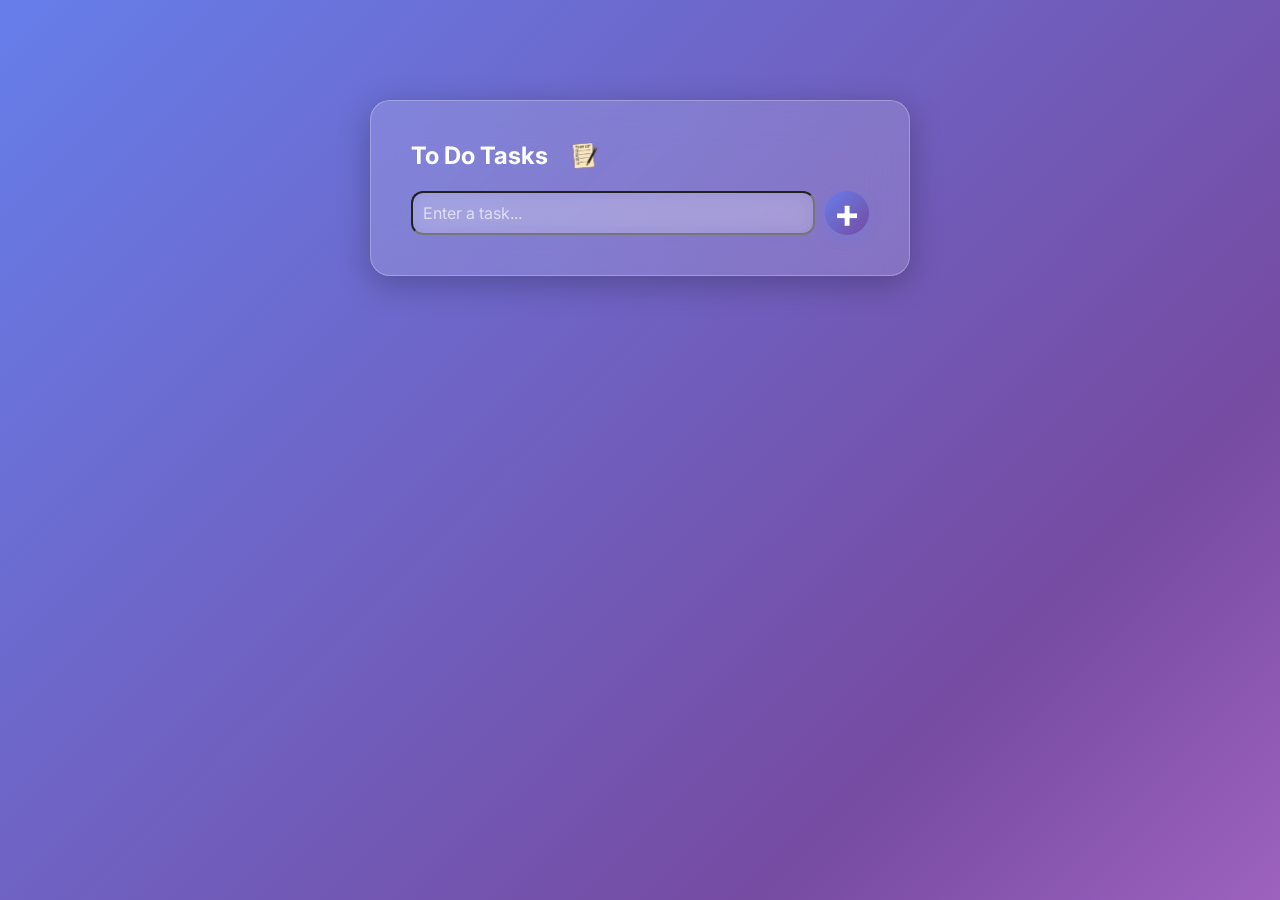
<file: index.html>
<!DOCTYPE html>
<html lang="en">
<head>
    <meta charset="UTF-8">
    <meta name="viewport" content="width=device-width, initial-scale=1.0">
    <link rel="stylesheet" href="todotask.css">
    <title>To Do Tasks List</title>
    <link rel="preconnect" href="https://fonts.googleapis.com">
    <link rel="preconnect" href="https://fonts.gstatic.com" crossorigin>
    <link href="https://fonts.googleapis.com/css2?family=Inter:wght@400;500;600;700&display=swap" rel="stylesheet">
</head>
<body>
    <div class="container">
        <div class="todo-task">
            <h2>To Do Tasks<img src="IMAGES/To_do.png" alt="To-Do Icon"></h2>
            <div class="row">
                <input type="text" id="taskInput" placeholder="Enter a task...">
                <button onclick="addTask()">+</button>
            </div>  
            <ul id="taskList">
            </ul>
        </div>
    </div>
    <script src="todo.js"></script>
    
</body>
</html>
</file>
<file: todotask.css>
* { 
    margin: 0; 
    padding: 0; 
    box-sizing: border-box; 
    font-family: 'Inter', -apple-system, BlinkMacSystemFont, sans-serif; 
} 

body { 
    background: linear-gradient(135deg, #667eea, #764ba2, #f093fb, #667eea); 
    background-size: 300% 300%; 
    animation: gradientShift 12s ease infinite; 
} 

@keyframes gradientShift { 
    0%, 100% { background-position: 0% 50%; } 
    50% { background-position: 100% 50%; } 
} 

.container { 
    width: 100%; 
    max-width: 540px; 
    margin: 100px auto; 
    padding: 40px; 
    background: rgba(255, 255, 255, 0.15); 
    backdrop-filter: blur(20px); 
    -webkit-backdrop-filter: blur(20px); 
    border: 1px solid rgba(255, 255, 255, 0.25); 
    border-radius: 20px; 
    box-shadow: 0 8px 32px rgba(0, 0, 0, 0.25); 
} 

.container h2 { 
    display: flex; 
    justify-content: space-between; 
    margin-bottom: 20px; 
    color: #ffffff; 
} 

.container h2 img { 
    width: 30px; 
    height: 30px; 
    margin-right: 270px;
} 

.row { 
    display: flex; 
    align-items: center; 
    justify-content: space-between; 
    border-radius: 50%; 
} 

button { 
    width: 44px; 
    height: 44px; 
    border-radius: 50%; 
    font-size: 40px; 
    text-align: center; 
    font-weight: 700; 
    margin-left: 10px; 
    border: none; 
    background: linear-gradient(135deg, #667eea, #764ba2); 
    color: #fff; 
    box-shadow: 0 4px 12px rgba(102, 126, 234, 0.4); 
    cursor: pointer; 
    display: flex; 
    align-items: center; 
    justify-content: center; 
    line-height: 1; 
} 

input { 
    width: 100%; 
    flex: 1; 
    padding: 10px; 
    font-size: 16px; 
    font-family: inherit; 
    color: #ffffff; 
    background: rgba(255, 255, 255, 0.15); 
    border-radius: 12px; 
    outline: none; 
    backdrop-filter: blur(10px); 
    transition: all 0.25s ease; 
} 

input[type="text"]::placeholder { 
    color: rgba(255, 255, 255, 0.65); 
} 

input[type="text"]:focus { 
    background: rgba(255, 255, 255, 0.25); 
    box-shadow: 0 0 0 4px rgba(240, 147, 251, 0.25); 
    border-color: #f093fb; 
} 

ul li { 
    list-style: none; 
    font-size: 18px; 
    padding: 12px 8px 12px 50px; 
    cursor: pointer; 
    user-select: none; 
    position: relative; 
    margin-top: 10px; 
    color: #ffffff;
} 

ul li::before { 
    content: ''; 
    border: 2px solid rgba(255, 255, 255, 0.6); 
    width: 28px; 
    height: 28px; 
    border-radius: 50%; 
    position: absolute; 
    top: 12px; 
    left: 8px; 
    background: rgba(255, 255, 255, 0.1); 
    background-size: cover; 
    transition: all 0.2s ease; 
} 

ul li:hover::before { 
    border-color: rgba(255, 255, 255, 0.9); 
    background: rgba(255, 255, 255, 0.2); 
} 

ul li.checked { 
    color: #555; 
    text-decoration: line-through; 
} 

ul li.checked::before { 
    content: '\2714'; 
    display: flex; 
    align-items: center; 
    justify-content: center; 
    background: #507ed2; 
    color: #fff; 
    font-size: 16px; 
    box-sizing: border-box; 
} 

ul li span { 
    position: absolute; 
    right: 0; 
    top: 5px; 
    width: 40px; 
    height: 40px; 
    font-size: 22px; 
    color: #555; 
    line-height: 40px; 
    text-align: center; 
} 

ul li span:hover { 
    background: #e74c3c; 
    color: #fff; 
    border-radius: 50%; 
}
</file>
